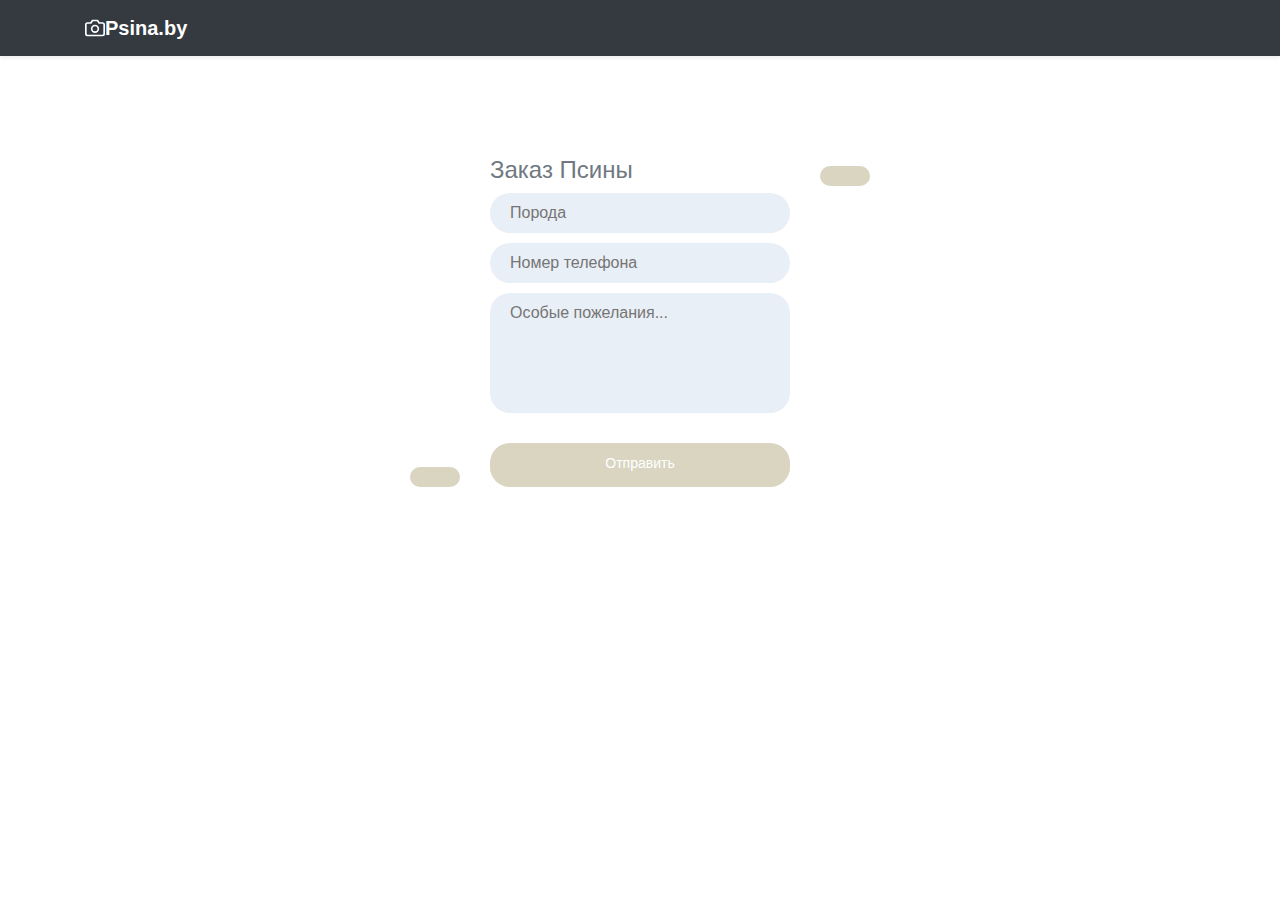
<file: zakazat psiny.html>
<!doctype html>

<head>
  <link rel="stylesheet" href="https://cdn.jsdelivr.net/npm/bootstrap@4.4.1/dist/css/bootstrap.min.css"
    integrity="sha384-Vkoo8x4CGsO3+Hhxv8T/Q5PaXtkKtu6ug5TOeNV6gBiFeWPGFN9MuhOf23Q9Ifjh" crossorigin="anonymous">
  <link rel="stylesheet" href="syledt.css">
  <title>Псина</title>
</head>

<body>
  <div class="navbar navbar-dark bg-dark shadow-sm">
    <div class="container">
      <a href="#" class="navbar-brand d-flex align-items-center">
        <svg xmlns="http://www.w3.org/2000/svg" width="20" height="20" fill="none" stroke="currentColor"
          stroke-linecap="round" stroke-linejoin="round" stroke-width="2" aria-hidden="true" class="me-2"
          viewBox="0 0 24 24">
          <path d="M23 19a2 2 0 0 1-2 2H3a2 2 0 0 1-2-2V8a2 2 0 0 1 2-2h4l2-3h6l2 3h4a2 2 0 0 1 2 2z" />
          <circle cx="12" cy="13" r="4" />
        </svg>
        <strong>Psina.by</strong>
      </a>
    </div>
  </div>


  <form class="decor">
    <div class="form-left-decoration"></div>
    <div class="form-right-decoration"></div>
    <div class="circle"></div>
    <div class="form-inner">
      <h3>Заказ Псины</h3>
      <input type="text" placeholder="Порода">
      <input type="number" placeholder="Номер телефона">
      <textarea placeholder="Особые пожелания..." rows="3"></textarea>
      <input type="submit" value="Отправить">
    </div>
  </form>
</body>
</file>
<file: syledt.css>
* {
  box-sizing: border-box;
}
body {
  background: url(http://mp-decor.ru/upload/iblock/dca/dcacae7d73c58d04987455f24a497437.jpg); 
}
.decor {
  position: relative;
  max-width: 400px;
  margin: 50px auto 0;
  background: white;
  border-radius: 30px;
}
.form-left-decoration, .form-right-decoration {
  content: "";
  position: absolute;
  width: 50px;
  height: 20px;
  background: #d9d5c1;
  border-radius: 20px;
}
.form-left-decoration {
  bottom: 60px;
  left: -30px;
}
.form-right-decoration {
  top: 60px;
  right: -30px;
}
.form-left-decoration:before, .form-left-decoration:after, .form-right-decoration:before, .form-right-decoration:after {
  content: "";
  position: absolute;
  width: 50px;
  height: 20px;
  border-radius: 30px;
  background: white;
}
.form-left-decoration:before {
  top: -20px;
}
.form-left-decoration:after {
  top: 20px;
  left: 10px;
}
.form-right-decoration:before {
  top: -20px;
  right: 0;
}
.form-right-decoration:after {
  top: 20px;
  right: 10px;
}
.circle {
  position: absolute;
  bottom: 80px;
  left: -55px;
  width: 20px;
  height: 20px;
  border-radius: 50%;
  background: white;
}
.form-inner {
  padding: 50px;
}
.form-inner input, .form-inner textarea {
  display: block;
  width: 100%;
  padding: 0 20px;
  margin-bottom: 10px;
  background: #E9EFF6;
  line-height: 40px;
  border-width: 0;
  border-radius: 20px;
  font-family: 'Roboto', sans-serif;
}
.form-inner input[type="submit"] {
  margin-top: 30px;
  background: #d9d5c1;
  border-bottom: 4px solid #d9d5c1;
  color: white;
  font-size: 14px;
}
.form-inner textarea {
  resize: none;
}
.form-inner h3 {
  margin-top: 0;
  font-family: 'Roboto', sans-serif;
  font-weight: 500;
  font-size: 24px;
  color: #707981;
}


/* Стили из главного файла */

.bd-placeholder-img {
  font-size: 1.125rem;
  text-anchor: middle;
  -webkit-user-select: none;
  -moz-user-select: none;
  user-select: none;
}

@media (min-width: 768px) {
  .bd-placeholder-img-lg {
    font-size: 3.5rem;
  }
}

.b-example-divider {
  height: 3rem;
  background-color: rgba(0, 0, 0, .1);
  border: solid rgba(0, 0, 0, .15);
  border-width: 1px 0;
  box-shadow: inset 0 .5em 1.5em rgba(0, 0, 0, .1), inset 0 .125em .5em rgba(0, 0, 0, .15);
}

.b-example-vr {
  flex-shrink: 0;
  width: 1.5rem;
  height: 100vh;
}

.bi {
  vertical-align: -.125em;
  fill: currentColor;
}

.nav-scroller {
  position: relative;
  z-index: 2;
  height: 2.75rem;
  overflow-y: hidden;
}

.nav-scroller .nav {
  display: flex;
  flex-wrap: nowrap;
  padding-bottom: 1rem;
  margin-top: -1px;
  overflow-x: auto;
  text-align: center;
  white-space: nowrap;
  -webkit-overflow-scrolling: touch;
}




/* Стили отзывов */
.box {
  width: 400px;
  margin: 50px auto 0;
  text-align: center;
}
.image-box {
  display: inline-block;
  width: 150px;
  height: 150px;
  border-radius: 50%;
  padding: 10px;
  background: #EBE7DD;
}
img {
  width: 100%;
  height: 100%;
  border-radius: 50%;
}
.details {
  background: #EBE7DD;
  margin-top: -70px;
  padding: 70px 30px 30px;
  border-radius: 5px;
}
.details h3 {
  font-family: 'Ledger', serif;
  text-transform: uppercase;
  letter-spacing: 3px;
  font-size: 24px;
  color: #281F19;
}
.details p {
  font-family: 'Ledger', serif;
  color: #4C3D35;
  line-height: 24px;
}
</file>
